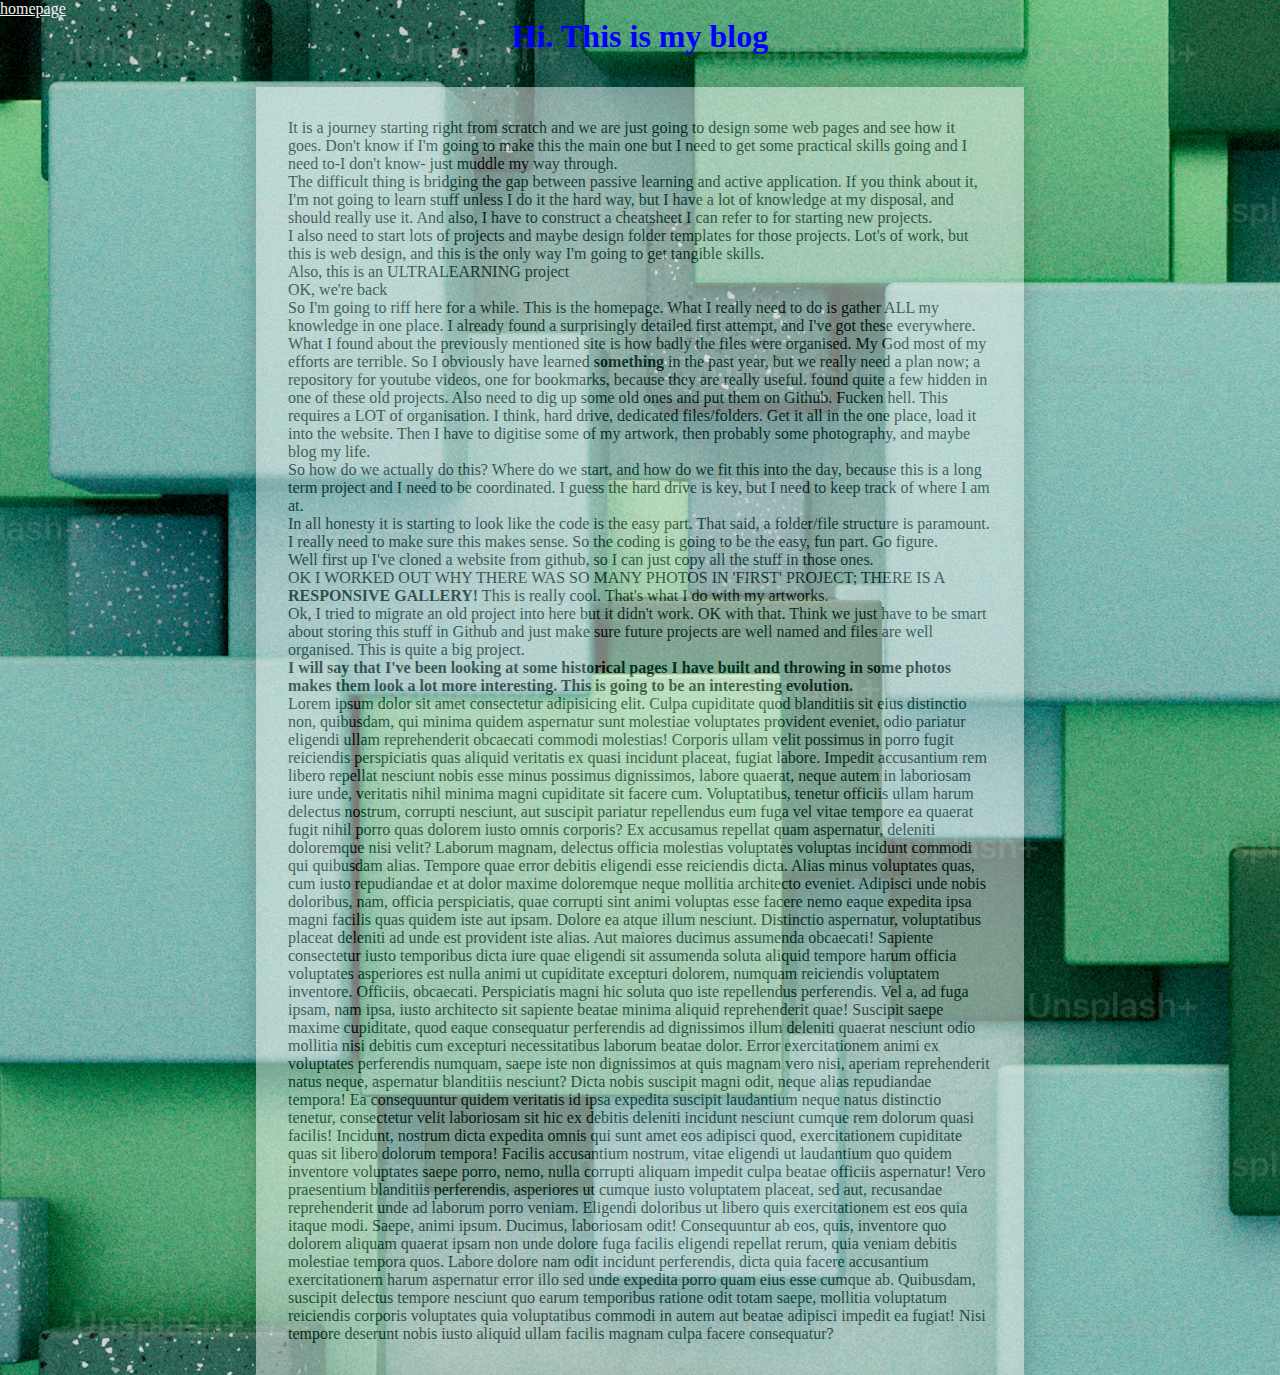
<file: posts/post1.html>
<!DOCTYPE html>
<html lang="en">
  <head>
    <meta charset="UTF-8" />
    <meta name="viewport" content="width=device-width, initial-scale=1.0" />
    <link rel="stylesheet" href="/css/post1.css" />
    <title>Attempt no.420</title>
  </head>
  <a href="/index.html">homepage</a>
  <body>
    <h1>Hi. This is my blog</h1>
    <div class="container">
      <div class="content">
        <p>
          It is a journey starting right from scratch and we are just going to
          design some web pages and see how it goes. Don't know if I'm going to
          make this the main one but I need to get some practical skills going
          and I need to-I don't know- just muddle my way through.
        </p>
        <p>
          The difficult thing is bridging the gap between passive learning and
          active application. If you think about it, I'm not going to learn
          stuff unless I do it the hard way, but I have a lot of knowledge at my
          disposal, and should really use it. And also, I have to construct a
          cheatsheet I can refer to for starting new projects.
        </p>
        <p>
          I also need to start lots of projects and maybe design folder
          templates for those projects. Lot's of work, but this is web design,
          and this is the only way I'm going to get tangible skills.
        </p>
        <p>Also, this is an ULTRALEARNING project</p>
        <p>OK, we're back</p>
        <p>
          So I'm going to riff here for a while. This is the homepage. What I
          really need to do is gather ALL my knowledge in one place. I already
          found a surprisingly detailed first attempt, and I've got these
          everywhere. What I found about the previously mentioned site is how
          badly the files were organised. My God most of my efforts are
          terrible. So I obviously have learned <b>something</b> in the past
          year, but we really need a plan now; a repository for youtube videos,
          one for bookmarks, because they are really useful. found quite a few
          hidden in one of these old projects. Also need to dig up some old ones
          and put them on Github. Fucken hell. This requires a LOT of
          organisation. I think, hard drive, dedicated files/folders. Get it all
          in the one place, load it into the website. Then I have to digitise
          some of my artwork, then probably some photography, and maybe blog my
          life.
        </p>
        <p>
          So how do we actually do this? Where do we start, and how do we fit
          this into the day, because this is a long term project and I need to
          be coordinated. I guess the hard drive is key, but I need to keep
          track of where I am at.
        </p>
        <p>
          In all honesty it is starting to look like the code is the easy part.
          That said, a folder/file structure is paramount. I really need to make
          sure this makes sense. So the coding is going to be the easy, fun
          part. Go figure.
        </p>
        <p>
          Well first up I've cloned a website from github, so I can just copy
          all the stuff in those ones.
        </p>
        <p>
          OK I WORKED OUT WHY THERE WAS SO MANY PHOTOS IN 'FIRST' PROJECT; THERE
          IS A <b>RESPONSIVE GALLERY!</b> This is really cool. That's what I do
          with my artworks.
        </p>
        <p>
          Ok, I tried to migrate an old project into here but it didn't work. OK
          with that. Think we just have to be smart about storing this stuff in
          Github and just make sure future projects are well named and files are
          well organised. This is quite a big project.
        </p>
        <p>
          <b
            >I will say that I've been looking at some historical pages I have
            built and throwing in some photos makes them look a lot more
            interesting. This is going to be an interesting evolution.</b
          >
        </p>
        <p>
          Lorem ipsum dolor sit amet consectetur adipisicing elit. Culpa
          cupiditate quod blanditiis sit eius distinctio non, quibusdam, qui
          minima quidem aspernatur sunt molestiae voluptates provident eveniet,
          odio pariatur eligendi ullam reprehenderit obcaecati commodi
          molestias! Corporis ullam velit possimus in porro fugit reiciendis
          perspiciatis quas aliquid veritatis ex quasi incidunt placeat, fugiat
          labore. Impedit accusantium rem libero repellat nesciunt nobis esse
          minus possimus dignissimos, labore quaerat, neque autem in laboriosam
          iure unde, veritatis nihil minima magni cupiditate sit facere cum.
          Voluptatibus, tenetur officiis ullam harum delectus nostrum, corrupti
          nesciunt, aut suscipit pariatur repellendus eum fuga vel vitae tempore
          ea quaerat fugit nihil porro quas dolorem iusto omnis corporis? Ex
          accusamus repellat quam aspernatur, deleniti doloremque nisi velit?
          Laborum magnam, delectus officia molestias voluptates voluptas
          incidunt commodi qui quibusdam alias. Tempore quae error debitis
          eligendi esse reiciendis dicta. Alias minus voluptates quas, cum iusto
          repudiandae et at dolor maxime doloremque neque mollitia architecto
          eveniet. Adipisci unde nobis doloribus, nam, officia perspiciatis,
          quae corrupti sint animi voluptas esse facere nemo eaque expedita ipsa
          magni facilis quas quidem iste aut ipsam. Dolore ea atque illum
          nesciunt. Distinctio aspernatur, voluptatibus placeat deleniti ad unde
          est provident iste alias. Aut maiores ducimus assumenda obcaecati!
          Sapiente consectetur iusto temporibus dicta iure quae eligendi sit
          assumenda soluta aliquid tempore harum officia voluptates asperiores
          est nulla animi ut cupiditate excepturi dolorem, numquam reiciendis
          voluptatem inventore. Officiis, obcaecati. Perspiciatis magni hic
          soluta quo iste repellendus perferendis. Vel a, ad fuga ipsam, nam
          ipsa, iusto architecto sit sapiente beatae minima aliquid
          reprehenderit quae! Suscipit saepe maxime cupiditate, quod eaque
          consequatur perferendis ad dignissimos illum deleniti quaerat nesciunt
          odio mollitia nisi debitis cum excepturi necessitatibus laborum beatae
          dolor. Error exercitationem animi ex voluptates perferendis numquam,
          saepe iste non dignissimos at quis magnam vero nisi, aperiam
          reprehenderit natus neque, aspernatur blanditiis nesciunt? Dicta nobis
          suscipit magni odit, neque alias repudiandae tempora! Ea consequuntur
          quidem veritatis id ipsa expedita suscipit laudantium neque natus
          distinctio tenetur, consectetur velit laboriosam sit hic ex debitis
          deleniti incidunt nesciunt cumque rem dolorum quasi facilis! Incidunt,
          nostrum dicta expedita omnis qui sunt amet eos adipisci quod,
          exercitationem cupiditate quas sit libero dolorum tempora! Facilis
          accusantium nostrum, vitae eligendi ut laudantium quo quidem inventore
          voluptates saepe porro, nemo, nulla corrupti aliquam impedit culpa
          beatae officiis aspernatur! Vero praesentium blanditiis perferendis,
          asperiores ut cumque iusto voluptatem placeat, sed aut, recusandae
          reprehenderit unde ad laborum porro veniam. Eligendi doloribus ut
          libero quis exercitationem est eos quia itaque modi. Saepe, animi
          ipsum. Ducimus, laboriosam odit! Consequuntur ab eos, quis, inventore
          quo dolorem aliquam quaerat ipsam non unde dolore fuga facilis
          eligendi repellat rerum, quia veniam debitis molestiae tempora quos.
          Labore dolore nam odit incidunt perferendis, dicta quia facere
          accusantium exercitationem harum aspernatur error illo sed unde
          expedita porro quam eius esse cumque ab. Quibusdam, suscipit delectus
          tempore nesciunt quo earum temporibus ratione odit totam saepe,
          mollitia voluptatum reiciendis corporis voluptates quia voluptatibus
          commodi in autem aut beatae adipisci impedit ea fugiat! Nisi tempore
          deserunt nobis iusto aliquid ullam facilis magnam culpa facere
          consequatur?
        </p>
      </div>
    </div>
  </body>
</html>
</file>
<file: css/post1.css>
body {
  background-image: url(/images/green_sq_3d.jpeg);

  h1 {
    text-align: center;
    color: blue;
  }
}
* {
  box-sizing: border-box;
  margin: 0;
  padding: 0;
}
.container {
  display: flex;
  justify-content: center;
}
.content {
  width: 60rem;
  max-width: 60%;
  padding: 2rem;
  background-color: #f2f2f2;
  opacity: 0.5;
  margin-top: 2rem;
  font-size: 1rem;
  box-shadow: inset 0 0 15px rgba(135, 135, 135, 0.1),
    0 0 18px 3px rgba(0, 0, 0, 0.3);
}
a {
  color: #f2f2f2;
}
</file>
